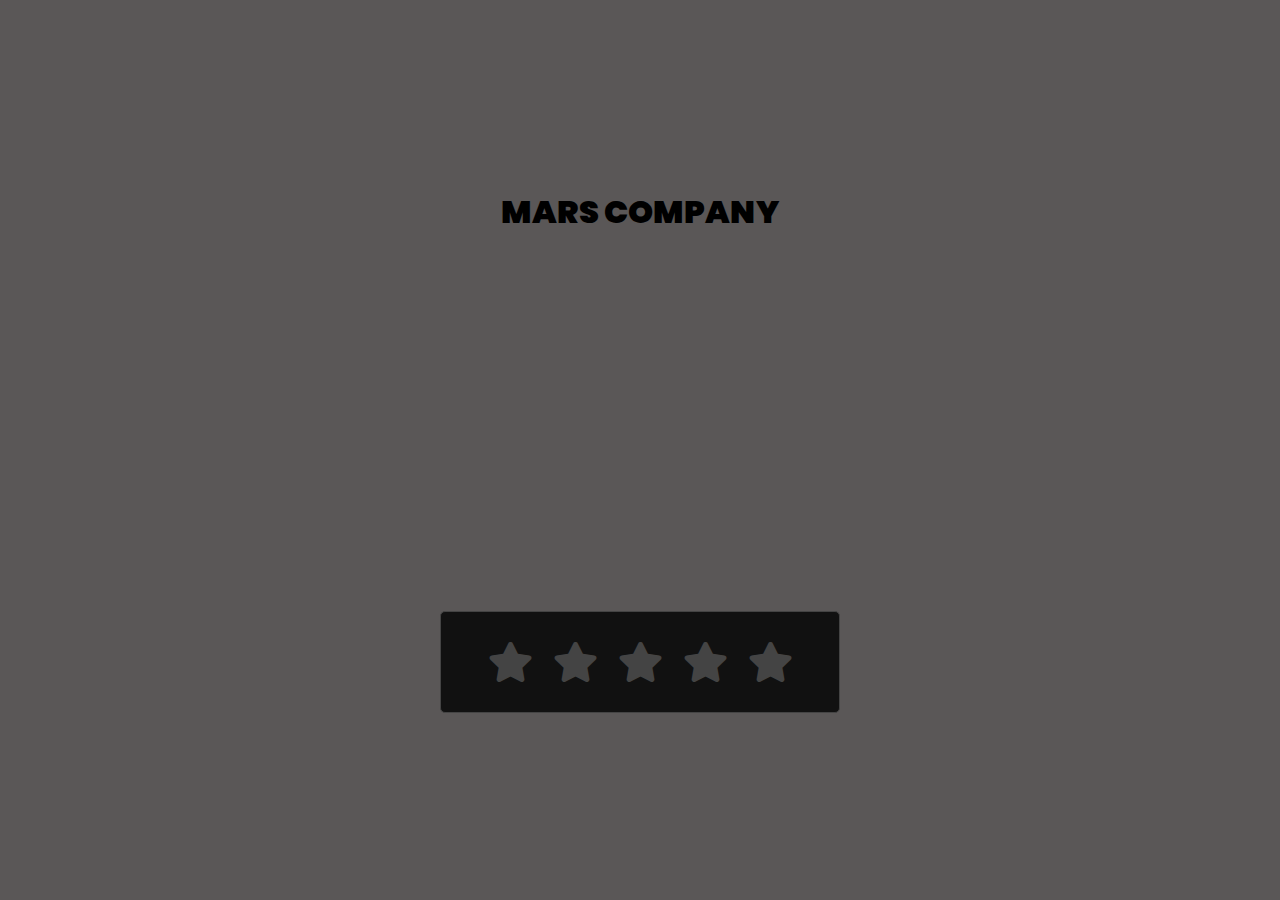
<file: Rating and Review Web System/index.html>
<!DOCTYPE html>
<html lang="en">
  <head>
    <meta charset="utf-8">
    <title>Rating and Review Web Page</title>
    <link rel="stylesheet" href="index.css">
    <link rel="stylesheet" href="https://cdnjs.cloudflare.com/ajax/libs/font-awesome/5.15.3/css/all.min.css"/>
  </head>
  <body>
    <div class="brand-logo">
      <h1 ><b>MARS COMPANY</b></h1></div>
    <div class="container">
      <div class="post">
        <div class="text">Thanks for rating us!</div>
        <div class="edit">EDIT</div>
      </div>
      <div class="star-widget">
        <input type="radio" name="rate" id="rate-5">
        <label for="rate-5" class="fas fa-star"></label>
        <input type="radio" name="rate" id="rate-4">
        <label for="rate-4" class="fas fa-star"></label>
        <input type="radio" name="rate" id="rate-3">
        <label for="rate-3" class="fas fa-star"></label>
        <input type="radio" name="rate" id="rate-2">
        <label for="rate-2" class="fas fa-star"></label>
        <input type="radio" name="rate" id="rate-1">
        <label for="rate-1" class="fas fa-star"></label>
        <form action="#">
          <header></header>
          <div class="textarea">
            <textarea cols="30" placeholder="Describe your experience.."></textarea>
          </div>
          <div class="btn">
            <button type="submit">Post</button>
          </div>
        </form>
      </div>
    </div>
    <script src="index.js"></script>
   
  </body>
</html>
</file>
<file: Rating and Review Web System/index.css>
@import url('https://fonts.googleapis.com/css?family=Poppins:400,500,600,700&display=swap');
*{
  margin: 0;
  padding: 0;
  box-sizing: border-box;
  font-family: 'Poppins', sans-serif;
}
html,body{
  display: grid;
  height: 100%;
  place-items: center;
  text-align: center;
  background: rgb(90, 87, 87);
}

.container{
  position: relative;
  width: 400px;
  background: #111;
  padding: 20px 30px;
  border: 1px solid #444;
  border-radius: 5px;
  display: flex;
  align-items: center;
  justify-content: center;
  flex-direction: column;
}
.container .post{
  display: none;
}
.container .text{
  font-size: 25px;
  color: #666;
  font-weight: 500;
}
.container .edit{
  position: absolute;
  right: 10px;
  top: 5px;
  font-size: 16px;
  color: #666;
  font-weight: 500;
  cursor: pointer;
}
.container .edit:hover{
  text-decoration: underline;
}
.container .star-widget input{
  display: none;
}
.star-widget label{
  font-size: 40px;
  color: #444;
  padding: 10px;
  float: right;
  transition: all 0.2s ease;
}
input:not(:checked) ~ label:hover,
input:not(:checked) ~ label:hover ~ label{
  color: rgb(239, 250, 81);
}
input:checked ~ label{
  color: rgb(239, 250, 81);
}
input#rate-5:checked ~ label{
  color: rgb(239, 250, 81);
  text-shadow: 0 0 20px #952;
}
#rate-1:checked ~ form header:before{
  content: "I hate it ";
}
#rate-2:checked ~ form header:before{
  content: "I don't like it ";
}
#rate-3:checked ~ form header:before{
  content: "It is awesome ";
}
#rate-4:checked ~ form header:before{
  content: "I like it ";
}
#rate-5:checked ~ form header:before{
  content: "I love it ";
}
.container form{
  display: none;
}
input:checked ~ form{
  display: block;
}
form header{
  width: 100%;
  font-size: 25px;
  color: #fe7;
  font-weight: 500;
  margin: 5px 0 20px 0;
  text-align: center;
  transition: all 0.2s ease;
}
form .textarea{
  height: 100px;
  width: 100%;
  overflow: hidden;
}
form .textarea textarea{
  height: 100%;
  width: 100%;
  outline: none;
  color: #eee;
  border: 1px solid #333;
  background: #222;
  padding: 10px;
  font-size: 17px;
  resize: none;
}
.textarea textarea:focus{
  border-color: #444;
}
form .btn{
  height: 45px;
  width: 100%;
  margin: 15px 0;
}
form .btn button{
  height: 100%;
  width: 100%;
  border: 1px solid #444;
  outline: none;
  background: #222;
  color: #999;
  font-size: 17px;
  font-weight: 500;
  text-transform: uppercase;
  cursor: pointer;
  transition: all 0.3s ease;
}
form .btn button:hover{
  background: #1b1b1b;
}
</file>
